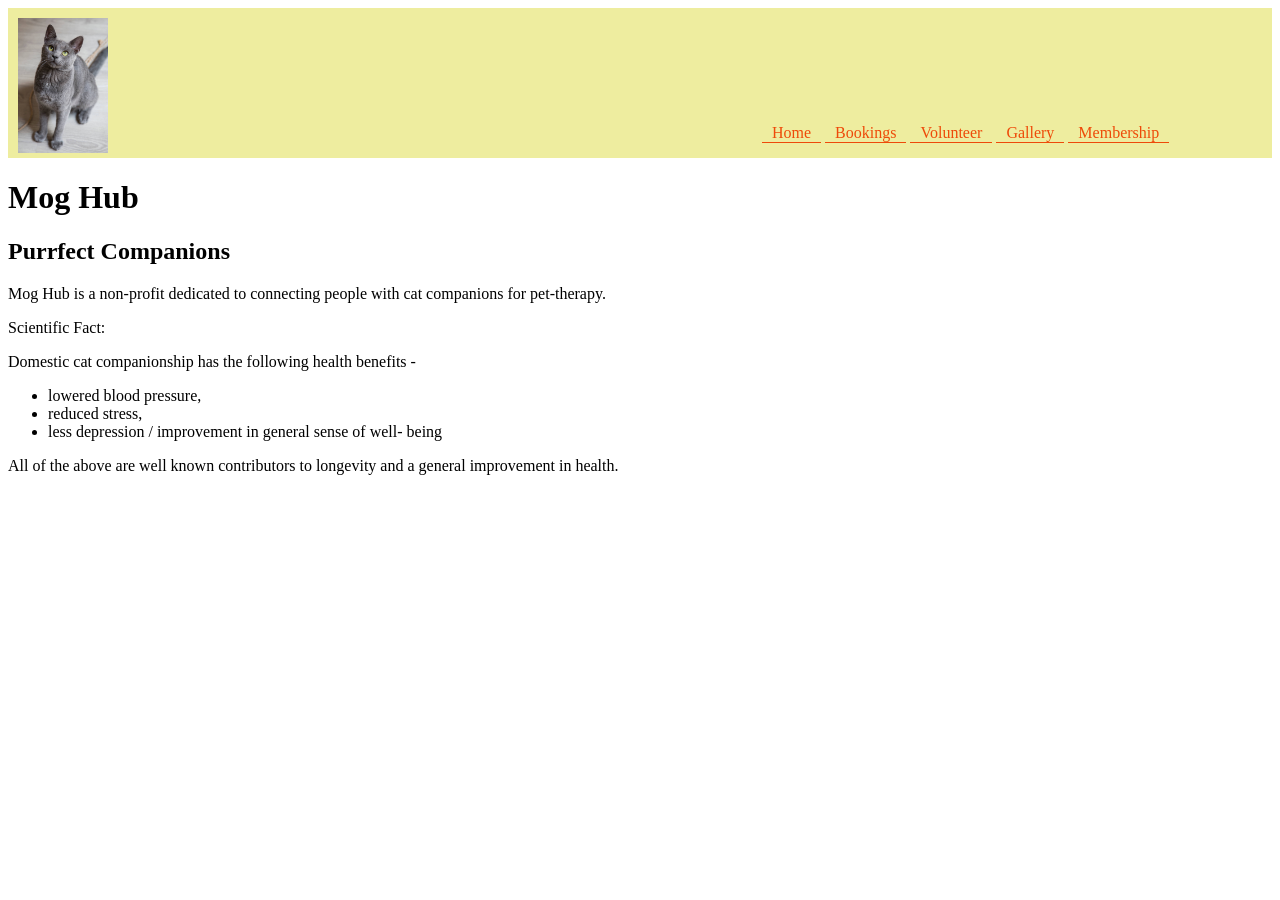
<file: index.html>
<!DOCTYPE html>
<html lang="en">
<head>
    <meta charset="UTF-8">
    <meta name="viewport" content="width=device-width, initial-scale=1.0">
    <title>Home</title>

    <link rel="stylesheet" href="styles.css">
</head>
<body>
    <header>
     <img src="./images/catImage.jpg" alt="Cat Logo">

     <ul id="topLinks">
        <li class="currentPage"><a href="index.html" class="active">Home</a></li>
        <li class="currentPage"><a href="Booking.html">Bookings</a></li>
        <li class="currentPage"><a href="Volunteer.html">Volunteer</a></li>
        <li class="currentPage"><a href="Gallery.html">Gallery</a></li>
        <li class="currentPage"><a href="Membership.html">Membership</a></li>
     </ul>

     <div id="wrapper">

     </div>
    </header>
<main>
<div id="homeInfo">
<h1>Mog Hub</h1>
<h2>Purrfect Companions</h2>
<p>Mog Hub is a non-profit dedicated to connecting people with
cat companions for pet-therapy.</p>
<p>Scientific Fact:</p>
<p>Domestic cat companionship has the following health
benefits - </p>
<ul>
<li>lowered blood pressure,</li>
<li>reduced stress,</li>
<li>less depression / improvement in general sense of well-
being</li>
</ul>
<p>All of the above are well known contributors to longevity and a
general improvement in health.</p>
</div>
</main>

</body>
</html>
</file>
<file: styles.css>
.body{
    background-color: #e0f4cc;
    margin: 0px;
}

#wrapper{
    width: 960px;
    background-color: #f9db89;
    margin-left: auto;
    margin-right: auto;
}

header{
    background-color: #eeed9f;
    height: 150px;
    position: relative;
}

header img{
    width: 90px;
    position: absolute;
    top: 10px;
    left: 10px;
}

#topLinks{
    position: absolute;
    width: 500px;
    top: 100px;
    right: 10px;
}

#topLinks li{
    display: inline-block;
    padding-left: 10px;
    padding-right: 10px;
}

a:link{
    color: #ee4a09;
    text-decoration: none;
}

a:visited{
    color:#f89279;
}

a:hover{
    color: #9ace4d;
}

.currentPage{
    color: #ee4a09;
    border-bottom: solid thin #ee4a09;
}

.clearFix{
    clear: both;
}
</file>
